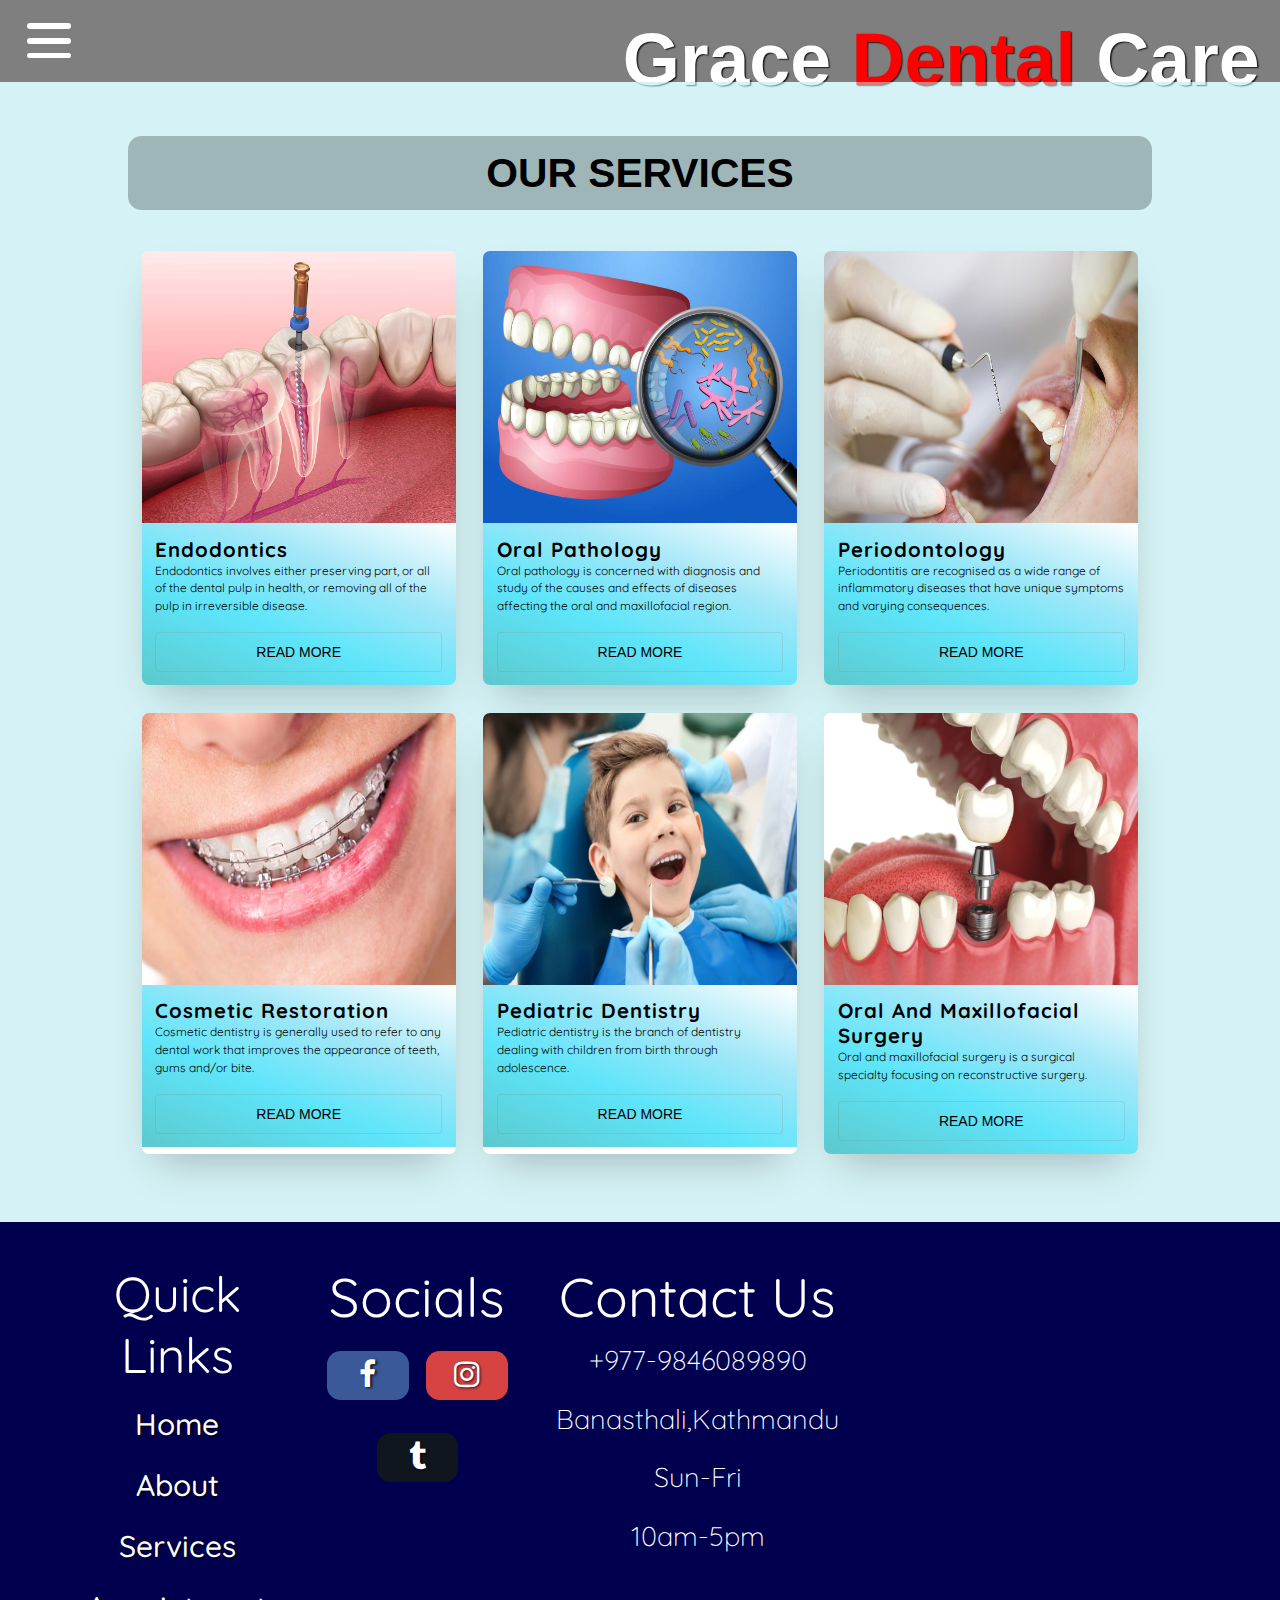
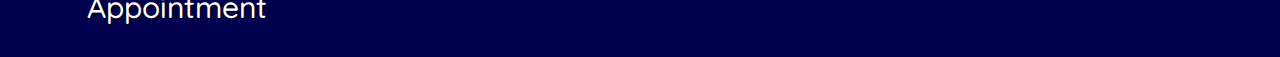
<file: services.html>
<!DOCTYPE html>
<html lang="en">
<head>
    <meta charset="UTF-8">
    <meta name="viewport" content="width=device-width, initial-scale=1.0">
    <link rel="stylesheet" href="style.css">
    <title>Grace Dental Care</title>
    <link rel="stylesheet" href="services.css">
    <link rel="stylesheet" href="respo.css">
    <link rel="stylesheet" href="https://cdnjs.cloudflare.com/ajax/libs/font-awesome/4.7.0/css/font-awesome.min.css">
</head>
<body>
    <section>
        <nav>
            <div class="navbar">
              <div class="container nav-container">
                  <input class="checkbox" type="checkbox" name="" id="" />
                  <div class="hamburger-lines">
                    <span class="line line1"></span>
                    <span class="line line2"></span>
                    <span class="line line3"></span>
                  </div>  
                <div class="logo">
                  <h1>Grace <span>Dental</span> Care</h1>
                </div>
                <div class="menu-items">
                  <li><a href="index.html">Home</a></li>
                  <li><a href="about.html">About</a></li>
                  <li><a href="services.html">Services</a></li>
                  <li><a href="contact.html">Appointment</a></li>
                  <li id="hamlogo">Grace <span>Dental</span> Care</li>
                </div>



                <!-- services start -->

                <div class="main">
                  <div class="cards-content">
                  <h1>OUR SERVICES</h1>
                  <ul class="cards">
                    <li class="cards_item">
                      <div class="card">
                        <div class="card_image"><img src="image/Endodontics.jpg" ></div>
                        <div class="card_content">
                          <h2 class="card_title">Endodontics</h2>
                          <p class="card_text text-truncate">Endodontics involves either preserving part, or all of the dental pulp in health, or removing all of the pulp in irreversible disease.</p>
                          <button class="btnx card_btn" onclick=" window.open('https://en.wikipedia.org/wiki/Endodontics','_blank')">Read More</button>
                        </div>
                      </div>
                    </li>
                    <li class="cards_item">
                      <div class="card">
                        <div class="card_image"><img src="image/Oral Pathology.jpg"></div>
                        <div class="card_content">
                          <h2 class="card_title">Oral Pathology</h2>
                          <p class="card_text">Oral pathology is concerned with diagnosis and study of the causes and effects of diseases affecting the oral and maxillofacial region.</p>
                          <button class="btnx card_btn" onclick=" window.open('https://en.wikipedia.org/wiki/Oral_and_maxillofacial_pathology','_blank')">Read More</button>
                        </div>
                      </div>
                    </li>
                    <li class="cards_item">
                      <div class="card">
                        <div class="card_image"><img src="image/Periodontics.jpg"></div>
                        <div class="card_content">
                          <h2 class="card_title">Periodontology</h2>
                          <p class="card_text ">Periodontitis are recognised as a wide range of inflammatory diseases that have unique symptoms and varying consequences.</p>
                          <button class="btnx card_btn" onclick=" window.open('https://en.wikipedia.org/wiki/Periodontology','_blank')">Read More</button>
                        </div>
                      </div>
                    </li>
                    <li class="cards_item">
                      <div class="card">
                        <div class="card_image"><img src="image/Cosmetic Restoration.jpg"></div>
                        <div class="card_content">
                          <h2 class="card_title">Cosmetic Restoration</h2>
                          <p class="card_text">Cosmetic dentistry is generally used to refer to any dental work that improves the appearance of teeth, gums and/or bite.</p>
                          <button class="btnx card_btn" onclick=" window.open('https://en.wikipedia.org/wiki/Cosmetic_dentistry','_blank')">Read More</button>
                        </div>
                      </div>
                    </li>
                    <li class="cards_item">
                      <div class="card">
                        <div class="card_image"><img src="image/Pedodontics.jpg"></div>
                        <div class="card_content">
                          <h2 class="card_title">Pediatric Dentistry</h2>
                          <p class="card_text">Pediatric dentistry is the branch of dentistry dealing with children from birth through adolescence.</p>
                          <button class="btnx card_btn" onclick=" window.open('https://en.wikipedia.org/wiki/Pediatric_dentistry','_blank')">Read More</button>
                        </div>
                      </div>
                    </li>
                    <li class="cards_item">
                      <div class="card">
                        <div class="card_image"><img src="image/Oral and maxillofacial Surgery.jpg"></div>
                        <div class="card_content">
                          <h2 class="card_title">Oral and Maxillofacial Surgery</h2>
                          <p class="card_text">Oral and maxillofacial surgery is a surgical specialty focusing on reconstructive surgery.</p>
                          <button class="btnx card_btn">Read More</button>
                        </div>
                      </div>
                    </li>
                  </ul>

                  </div>
                

                  <div class="footer" id="footer">
                    <div class="last">
            
                    <div class="quicklinks">
            
                      <ul>
                        <li>Quick Links</li>
                        <li><a href="index.html">Home</a></li>
                        <li><a href="about.html">About</a></li>
                        <li><a href="services.html">Services</a></li>
                        <li><a href="contact.html">Appointment</a></li>
                      </ul>
                    </div>
            
                    <div class="socials">
                      <p>Socials</p>
                      <a href="https://www.facebook.com/profile.php?id=100083343639154" class="fa fa-facebook" target="_blank"></a>
                        <a href="https://www.instagram.com/grace.dental.care/" class="fa fa-instagram" target="_blank"></a>
                        <a href="https://www.tiktok.com/@gracedentalcare" class="fa fa-tumblr" target="_blank"></a>
                    </div>
            
                    <div class="contact">
                      <p>Contact Us</p>
                      <h2>+977-9846089890</h2>
                      <h2>Banasthali,Kathmandu</h2>
                      <h2>Sun-Fri</h2>
                      <h2>10am-5pm</h2>
                    </div>
            
                    <div class="maps">
                      <iframe src="https://www.google.com/maps/embed?pb=!1m18!1m12!1m3!1d3879.402498716154!2d85.29800255932251!3d27.722399472052533!2m3!1f0!2f0!3f0!3m2!1i1024!2i768!4f13.1!3m3!1m2!1s0x39eb19f5a3b427f3%3A0xd1eeada324209fa2!2sGrace%20Dental%20Care!5e0!3m2!1sen!2snp!4v1687243949822!5m2!1sen!2snp" width="310rem" height="350rem" style="border:0; border-radius: 2rem;" allowfullscreen="" loading="lazy" referrerpolicy="no-referrer-when-downgrade" ></iframe>
                    </div>
            
                  </div>
                  </div>
                </div>
                


                <!-- services end -->
                
                </div>
                
            </div>
          </nav>  
           
    </section>
    
    
</body>

</html>
</file>
<file: style.css>
*{
    margin: 0;
    padding: 0;
    box-sizing: border-box;
}
html{
    font-family: "Poppins", sans-serif;
    font-size: 62.5%;
}
section{
    background-image: url(image/background.png);
    background-size: 100vh 100vh;
    position: relative;
    width: 100%;
    height: 100vh;
    background-color: rgb(218, 245, 255);
}

.container {
    max-width: 120rem;
    /* width: 90%; */
    margin: auto;
}
  
.navbar {
    width: 100%;
    background: transparent;
    background-color: rgba(0, 0, 0, .5);
}
  
.nav-container {
    display: flex;
    justify-content: space-between;
    align-items: center;
    height: 5rem;
   
}
  
.navbar .menu-items {
    display: flex;
}
  
.navbar .nav-container li {
    list-style: none;
}
  
.navbar .nav-container a {
    text-decoration: none;
    color: #ffffff;
    text-shadow: .1rem .1rem .2rem rgba(0,0,0,0.8);
    font-weight: 500;
    font-size: 2.2rem;
    padding: 0.7rem;
    transition: ease-out;
    transition-duration: .4s;
}
  
.navbar .nav-container a:hover{
    color: black;
    font-size: 2.5rem;
      font-weight: bolder;
}
  
.nav-container {
    display: block;
    position: relative;
    height: 6rem;
}
  
.nav-container .checkbox {
    position: absolute;
    display: block;
    height: 3.2rem;
    width: 3.2rem;
    top: 2rem;
    left: 2rem;
    z-index: 5;
    opacity: 0;
    cursor: pointer;
}
  
.nav-container .hamburger-lines {
    display: block;
    height: 2.6rem;
    width: 3.2rem;
    position: absolute;
    top: 1.7rem;
    left: 2rem;
    z-index: 2;
    display: flex;
    flex-direction: column;
    justify-content: space-between;
}
  
.nav-container .hamburger-lines .line {
    display: block;
    height: .4rem;
    width: 100%;
    border-radius: 1rem;
    background: #ffffff;
}
  
.nav-container .hamburger-lines .line1 {
    transform-origin: 0% 0%;
    transition: transform 0.4s ease-in-out;
}
  
.nav-container .hamburger-lines .line2 {
    transition: transform 0.2s ease-in-out;
}
  
.nav-container .hamburger-lines .line3 {
    transform-origin: 0% 100%;
    transition: transform 0.4s ease-in-out;
}
  
.navbar .menu-items {
    padding-top: 10rem;
    background: transparent;
    background-color: rgba(0, 0, 0, .4);
    height: 100vh;
    width: 100%;
    transform: translate(-150%);
    display: flex;
    flex-direction: column;
    /* margin-left: -4rem; */
    padding-left: 0.5rem;
    transition: transform .1s ease-in-out; 
    /* change the time for smoother transition */
    text-align: center;
}
  
.navbar .menu-items li {
    margin-bottom: 2rem;
    font-size: 1.5rem;
    font-weight: 500;
}
#hamlogo{
    color: #000000;
    font-weight: 700;
    font-size: 3.3rem;
    padding: 0.7rem; 
    border-radius: 1.3rem;
    width: 92%;
    margin: auto;
    background: transparent;
    background-color: rgba(0, 0, 0, .2);
}
#hamlogo span{
    color: red;
}
  
.logo {
    position: absolute;
    top: 1.3rem;
    right: 1.5rem;
    font-size: 2.7rem;
    color: #ffffff;
    text-shadow: .1rem .1rem .1rem rgba(0,0,0,0.8);
}
.logo h1 span{
    color: rgb(255, 0, 0);
}
  
.nav-container input[type="checkbox"]:checked ~ .menu-items {
    transform: translateX(0);
}
  
.nav-container input[type="checkbox"]:checked ~ .hamburger-lines .line1 {
    transform: rotate(45deg);
}
  
.nav-container input[type="checkbox"]:checked ~ .hamburger-lines .line2 {
    transform: scaleY(0);
}
  
.nav-container input[type="checkbox"]:checked ~ .hamburger-lines .line3 {
    transform: rotate(-45deg);
}

.nav-container input[type="checkbox"]:checked ~ .box{
    display: none;
}
.nav-container input[type="checkbox"]:checked ~ .logo{
    display: none;
}

.nav-container input[type="checkbox"]:checked ~ .appoint{
    display: none;
}
.nav-container input[type="checkbox"]:checked ~ .about-section{
    display: none;
}
.nav-container input[type="checkbox"]:checked ~ .about-content{
    display: none;
}
.nav-container input[type="checkbox"]:checked ~ .about-content2{
    display: none;
}
.nav-container input[type="checkbox"]:checked ~ .main{
    display: none;
}






.box{
    width: 90%;
    height: 60rem;
    border-radius: 1.3rem;
    background: transparent;
    background-color: rgba(0, 0, 0, .2);
    position: absolute;
    overflow: hidden;
    top: 14rem;
    left: 5%;  
    
}
.slogan{
    width: 100%;
    height: 35rem;
    /* border: .1rem solid black; */
    padding-top: 7rem;
    text-align: center;
    color: white;
    text-shadow: .1rem .1rem .6rem rgba(0,0,0,0.8);
}
.slogan h1{
    font-size: 4.5rem;
}
.slogan h2{
    font-size: 5.6rem;
}
.btn{
    font-weight: 400;
    font-size: 1.6rem;
    background-color: rgba(255, 255, 255, 0.534);
    color: black;
    padding: 1rem 1rem;
    border: solid #000000 .2rem;
    border-radius: 1rem;
    transition : 1000ms;
    align-items: center;
    cursor: pointer;
    margin-top: 5rem;
}
.btn:hover{
    font-size: 1.8rem;
    padding: 1.2rem 2.2rem;
    color: white;
    background-color: rgba(0, 0, 0, 0.664);
    border: solid .2rem #000000;
}

#slideshow {
    overflow: hidden;
    height: 20rem;
    width: 34rem;
    margin: 0 auto;
    border: 1px solid rgba(0, 0, 0, 0.515);
    border-radius: 1rem;
    box-shadow: 0rem .3rem 5rem .2rem rgba(58, 58, 58, 0.8);
}
  
.slide-wrapper {
    width: 136rem;
    animation: slide 12s ease infinite;
}
  
.slide {
    float: left;
    text-align: center;
}
.slide img{
    height: 20rem;
    width: 34rem;
}
@keyframes slide {
    20% {margin-left: 0px;}
    30% {margin-left: -34rem;}
    50% {margin-left: -34rem;}
    60% {margin-left: -68rem;}
    70% {margin-left: -68rem;}
    80% {margin-left: -102rem;}
    90% {margin-left: -102rem;}
}


.main{
    background-color: #edf6f5;
    width: 100%;
    
}

.say{
    text-align: center;
    font-size: 1.2rem;
    padding-bottom: 1rem;
    padding-top: 1.2rem;
    background-color: #abfbff52;
}
.content{
    width: 90%;
    margin: auto;
    
}
.content1{
    display: block;
    background-color: #e6e9e9;
    margin-top: 3rem;
    border-radius: 1rem;
}
.photo{
    padding: 2rem;
}
.photo img{
    padding: .1rem;
    display: block;
    margin-left: auto;
    margin-right: auto;
    width: 12.1rem;
    height: 12.1rem;
    border-radius: 50%;
    box-shadow: 0rem .5rem .5rem .1rem rgba(67, 60, 60, 0.784) ;
    transition: 1s;
}
.photo img:hover {
    box-shadow: none;
    border-radius: 2rem;
    transform: scale(1.3);
}
.quote{
    padding: 1rem;
    font-weight: lighter;
    text-align: center;
}
.quote h1{
    font-size: 2.5rem;
    font-weight: 545;
}
.quote span{
    font-weight: lighter;
    color: red;
}


.content2{
    display: block;
    background-color: #e6e9e9;
    margin-top: 4rem;
    border-radius: 1rem;
}
.content2 h1{
    padding: 1.3rem;
    font-size: 3.3rem;
    color: rgb(21, 53, 105);
    animation: scale-up-left .9s cubic-bezier(0.390, 0.575, 0.565, 1.000) both;
}
.content2 h2{
    padding: 1rem;
    font-size: 2.1rem;
    font-weight: lighter;
}
@keyframes scale-up-left {
    0% {
      transform: scale(0.1);
      transform-origin: 0% 50%;
    }
    100% {
      transform: scale(1);
      transform-origin: 0% 50%;
    }
}

.footer{
    margin-top: 4rem;
    width: 100%;
    background-color: rgb(0, 0, 79);
}

.last{
    display: flex;
    flex-direction: column;
    width: 90%;
    margin: auto;
}

.quicklinks{
    margin-top: 3rem;
    text-align: center;
    
}
.quicklinks li{
    color: white;
    font-size: 3.6rem;
    list-style: none;
}
.quicklinks a{
    color: white;
    font-size: 2rem;
    text-decoration: none;
    transition: .4s;
}

.quicklinks ul li a:hover{
    color: red;
    font-size: 2.2rem;
}


.socials{
    margin-top: 3rem;
    color: white;
    font-size: 4rem;
    text-align: center;
}
.fa {
    border-radius: 1rem;
    padding: 1rem;
    font-size: 1rem;
    width: 7rem;
    text-align: center;
    text-decoration: none;
    margin: 1rem .1rem;
}
.fa:hover {
    opacity: 0.7;
}
.fa-facebook {
    background: #3B5998;
    color: white;
}
.fa-instagram {
    background: #d74343;
    color: white;
}  
.fa-tumblr {
    background: #10161d;
    color: white;
}

.contact{
    margin-top: 3rem;
    color: white;
    font-size: 4rem;
    text-align: center;
}
.contact h2{
    padding: .9rem;
    font-weight: 100;
    font-size: 2rem;
}

.maps{
    margin: 2rem auto;
}





/* ===== Scrollbar CSS ===== */
  /* Firefox */
  * {
    scrollbar-width: auto;
    scrollbar-color: #454545 #a3a3a3;
  }

  /* Chrome, Edge, and Safari */
  *::-webkit-scrollbar {
    width: 9px;
  }

  *::-webkit-scrollbar-track {
    background: #a3a3a3;
  }

  *::-webkit-scrollbar-thumb {
    background-color: #454545;
    border-radius: 2px;
  }
</file>
<file: services.css>
/* Font */
@import url('https://fonts.googleapis.com/css?family=Quicksand:400,700');

/* Design */
*{
  margin: 0;
  padding: 0;
  box-sizing: border-box;
}
section{
  background-color: white;
  background-image: none;
  
}

.main{
  
  position: relative;
  top: -100vh;
  margin-top: 6rem;
  padding-top: 4rem;
  padding-bottom: 4rem;
  font-family: 'Quicksand', serif;
  font-style: normal;
  font-weight: 400;
  letter-spacing: 0;
  width: 100%;
  background: transparent;
  background-color:  rgba(176, 233, 239, 0.534); 

}
.cards-content{
  margin-left: 10%;
  width: 80%;
}


.cards-content h1{
    border-radius: 1rem;
    margin: auto;
    font-family: 'Franklin Gothic Medium', 'Arial Narrow', Arial, sans-serif ;
    background: transparent;
    background-color: rgba(0, 0, 0, 0.25);
    padding: 1rem;
    text-align: center;
    font-size: 3rem;
}


img {
  height: 100%;
  width: 100%;
}

.card_image{
  height: 20rem;
}

.btnx {
  color: #000000;
  padding: 0.8rem;
  font-size: 14px;
  text-transform: uppercase;
  border-radius: 4px;
  font-weight: 400;
  display: block;
  width: 100%;
  cursor: pointer;
  border: 1px solid rgba(131, 131, 131, 0.2);
  background: transparent;
}

.btnx:hover {
  background-color: rgba(255, 255, 255, 0.12);
}

.cards {
  display: flex;
  flex-wrap: wrap;
  list-style: none;
  margin: 0;
  padding: 0;
  margin-top: 2rem;
}

.cards_item {
  display: flex;
  padding: 1rem;
}

@media (min-width: 40rem) {
  .cards_item {
    width: 50%;
  }
  
}

@media (min-width: 56rem) {
  .cards_item {
    width: 33.3333%;
  }
  
}

.card {
     border-radius: 1rem;
  background-color: white;
  border-radius: .5rem;
  box-shadow: 0 20px 40px -14px rgba(0, 0, 0, 0.25);
  display: flex;
  flex-direction: column;
  overflow: hidden;
}

.card_content {
  padding: 1rem;
  background: rgb(92,201,205);
  background: linear-gradient(22deg, rgba(92,201,205,1) 0%, rgba(94,229,250,1) 38%, rgba(161,231,248,1) 67%, rgba(218,248,246,0) 100%);
}

.card_title {
  color: #000000;
  font-size: 1.5rem;
  font-weight: 700;
  letter-spacing: 1px;
  text-transform: capitalize;
  margin: 0px;
}

.card_text {
  color: #000000;
  font-size: 0.875rem;
  line-height: 1.5;
  margin-bottom: 1.25rem;    
  font-weight: 400;
}


.footer{
    
    position: absolute;
    /* bottom: 0px; */
    padding-bottom: 2rem;
}
</file>
<file: respo.css>
@media screen and (min-width: 1024px){
    html{
        font-size: 85%;
    }
    .slogan{
        width: 40%;
        margin-left: 1rem;
    }
    .box{
        height: 35rem;
        display: flex; 
    }
    #slideshow{
        margin-top: 8.5rem;
        transform: scale(1.2);
    }
    .content1{
        display: flex;
    }
    .content1 img{
        transform: scale(1.09);
    }
    .quote{
        padding-top: 3rem;
    }
    .last{
        display: flex;
        flex-direction: row;
        justify-content: space-evenly;
    }
    .fa{
        padding: .8rem;
        font-size: .8rem;
        width: 6rem;
        margin: 1rem .1rem;
    }
    .maps{
        margin: 2rem;
    }
    .appoint{
        margin-top: -6rem;
        margin-left: -6rem;
        transform: scale(.8);
    }
    .doc{
        transform: scale(1.2);
        display: block;
    }
    .about-para{
        padding: 2.5rem;
        font-size: 1.7rem;
    }
    .about-para2{
        padding: 1rem;
        font-size: 1.7rem;
    }
    .about-para2 h1{
        font-size: 2.5rem;
    }
    .btn2{
        width: 30%;
        margin-left: 35%;
    }
}



@media screen and (min-width: 780px) and (max-width: 1023px){
    html{
        font-size: 70%;
    }
    .slogan{
        width: 40%;
        margin-left: 1rem;
    }
    .box{
        height: 40rem;
        display: flex;
    }
    #slideshow{
        margin-top: 10rem;
        transform: scale(1.1);
    }
    .last{
        display: flex;
        flex-wrap: wrap;
        flex-direction: row;
        justify-content: space-evenly;
    }
    .fa{
        padding: .8rem;
        font-size: .8rem;
        width: 6rem;
        margin: 1rem .1rem;
    }
    .maps{
        margin: 2rem;
    }
    .doc{
        display: block;
        transform: scale(0.9);
    }
    .about-para{
        padding: 2.5rem;
        font-size: 1.7rem;
    }
    .about-para2{
        padding: 1rem;
        font-size: 1.7rem;
    }
    .about-para2 h1{
        font-size: 2.5rem;
    }
    .btn2{
        width: 30%;
        margin-left: 35%;
    }
    

}





@media screen and (max-height: 550px) {
    html{
        font-size: 50%;
    }
}
@media screen and (max-height: 740px) {
    html{
        font-size: 50%;
    }
    section{
        height: 115vh;
    }
}
@media screen and (min-height: 1080px) {
    html{
        font-size: 100%;
    }
}
@media screen and (min-height: 1500px) {
    html{
        font-size: 120%;
    }
}






@media screen and (min-width: 1920px){
    html{
        font-size: 110%;
    }
}
@media screen and (min-width: 2560px){
    html{
        font-size: 120%;
    }
}
@media screen and (min-width: 3840px){
    html{
        font-size: 170%;
    }
}
</file>
